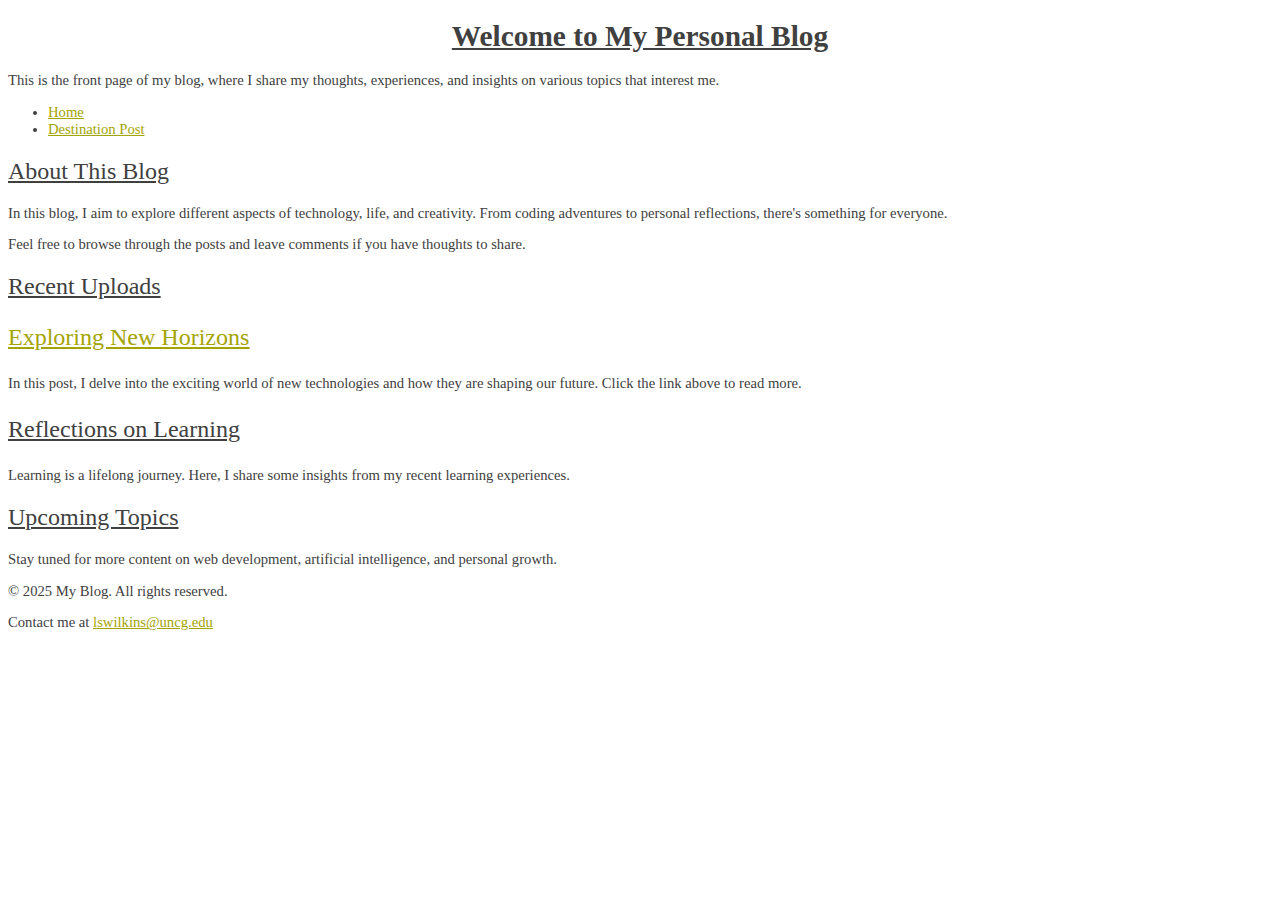
<file: index.html>
<!DOCTYPE html>
<html lang="en">

<!-- For the features I have implemented they are the background image for the destination page and added
the List Bullet for the visitor tips part of the index page -->



<head>
    <meta charset="UTF-8">
    <meta name="viewport" content="width=device-width, initial-scale=1.0">
    <title>Index</title>
    <link rel="stylesheet" href="style.css">
</head>

<body>
    <header>
        <h1>Welcome to My Personal Blog</h1>
        <p>This is the front page of my blog, where I share my thoughts, experiences, and insights on various topics
            that interest me.</p>
    </header>

    <nav>
        <ul>
            <li><a href="index.html">Home</a></li>
            <li><a href="destination.html"> Destination Post</a></li>
        </ul>
    </nav>

    <main>
        <section>
            <h2>About This Blog</h2>
            <p>In this blog, I aim to explore different aspects of technology, life, and creativity. From coding
                adventures to personal reflections, there's something for everyone.</p>
            <p>Feel free to browse through the posts and leave comments if you have thoughts to share.</p>
        </section>

        <section>
            <h2>Recent Uploads</h2>
            <article>
                <h3><a href="destination.html">Exploring New Horizons</a></h3>
                <p>In this post, I delve into the exciting world of new technologies and how they are shaping our
                    future. Click the link above to read more.</p>
            </article>
            <article>
                <h3>Reflections on Learning</h3>
                <p>Learning is a lifelong journey. Here, I share some insights from my recent learning experiences.</p>
            </article>
        </section>

        <section>
            <h2>Upcoming Topics</h2>
            <p>Stay tuned for more content on web development, artificial intelligence, and personal growth.</p>
        </section>
    </main>

    <footer>
        <p>&copy; 2025 My Blog. All rights reserved.</p>
        <p>Contact me at <a href="mailto:lswilkins@uncg.edu">lswilkins@uncg.edu</a></p>
    </footer>
</body>

</html>
</file>
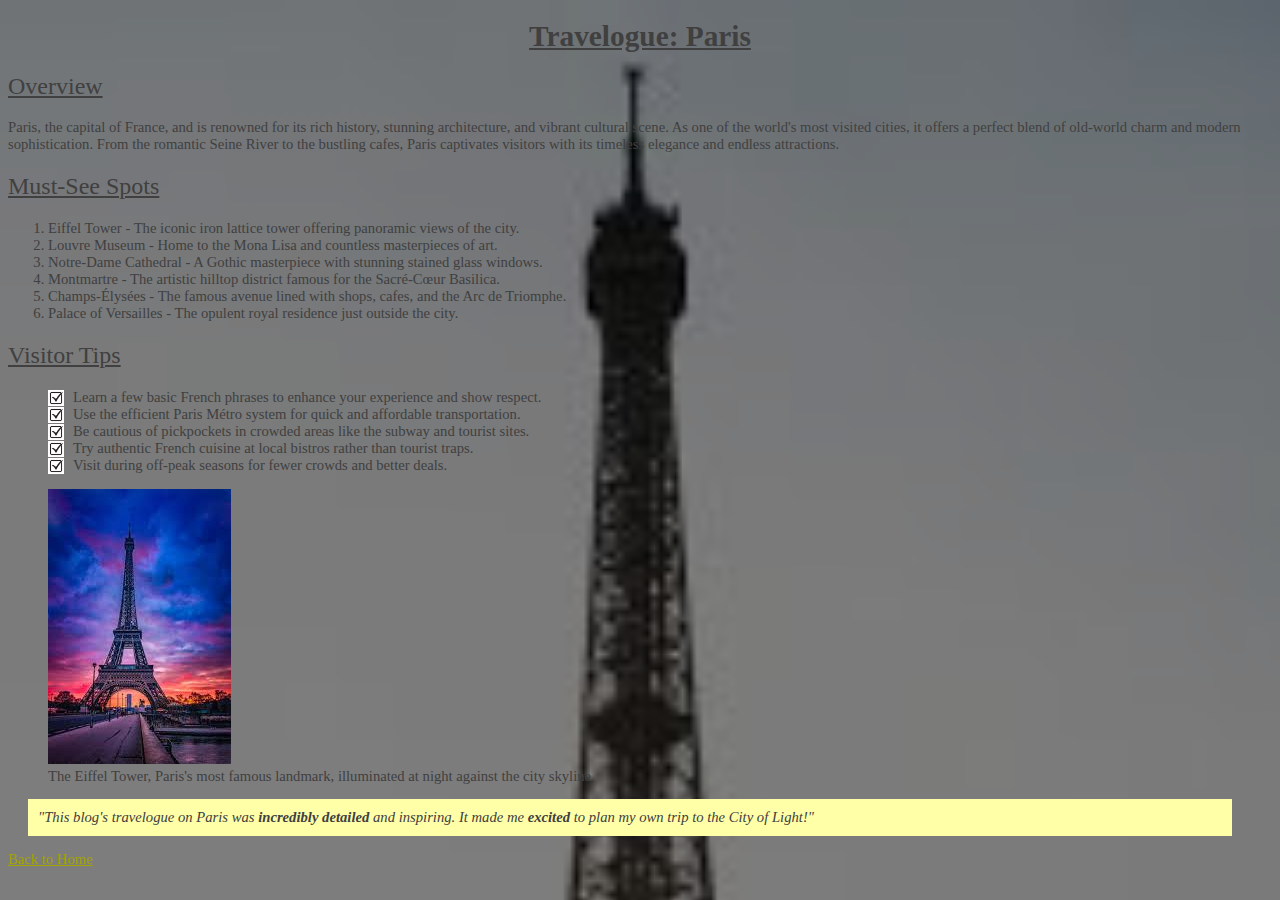
<file: destination.html>
<!DOCTYPE html>
<html lang="en">

<head>
    <meta charset="UTF-8">
    <meta name="viewport" content="width=device-width, initial-scale=1.0">
    <title>Destination</title>
    <link rel="stylesheet" href="style.css">
</head>

<body class="destination-bg">
    <h1>Travelogue: Paris</h1>

    <h2>Overview</h2>
    <p>Paris, the capital of France, and is renowned for its rich history, stunning architecture, and vibrant cultural
        scene. As one of the world's most visited cities, it offers a perfect blend of old-world charm and modern
        sophistication. From the romantic Seine River to the bustling cafes, Paris captivates visitors with its timeless
        elegance and endless attractions.</p>

    <h2>Must-See Spots</h2>
    <ol>
        <li>Eiffel Tower - The iconic iron lattice tower offering panoramic views of the city.</li>
        <li>Louvre Museum - Home to the Mona Lisa and countless masterpieces of art.</li>
        <li>Notre-Dame Cathedral - A Gothic masterpiece with stunning stained glass windows.</li>
        <li>Montmartre - The artistic hilltop district famous for the Sacré-Cœur Basilica.</li>
        <li>Champs-Élysées - The famous avenue lined with shops, cafes, and the Arc de Triomphe.</li>
        <li>Palace of Versailles - The opulent royal residence just outside the city.</li>
    </ol>

    <h2>Visitor Tips</h2>
    <ul class="visitor-tips">
        <li>Learn a few basic French phrases to enhance your experience and show respect.</li>
        <li>Use the efficient Paris Métro system for quick and affordable transportation.</li>
        <li>Be cautious of pickpockets in crowded areas like the subway and tourist sites.</li>
        <li>Try authentic French cuisine at local bistros rather than tourist traps.</li>
        <li>Visit during off-peak seasons for fewer crowds and better deals.</li>
    </ul>

    <figure>
        <img src="images/destination1.jpg" alt="Eiffel Tower at sunset">
        <figcaption>The Eiffel Tower, Paris's most famous landmark, illuminated at night against the city skyline.
        </figcaption>
    </figure>

    <blockquote>
        "This blog's travelogue on Paris was <strong>incredibly detailed</strong> and inspiring. It made me
        <strong>excited</strong> to plan my own trip to the City of Light!"
    </blockquote>

    <p><a href="index.html">Back to Home</a></p>
</body>

</html>
</file>
<file: style.css>
body {
    background-color: white;
    color: #404040;
    font-size: 11pt;
    font-family: Georgia, Garamond, serif;
}

body.destination-bg {
    background: linear-gradient(rgba(0, 0, 0, 0.5), rgba(0, 0, 0, 0.5)), url('images/destination4.jpg');
    background-repeat: no-repeat;
    background-attachment: fixed;
    background-size: cover;
}

h1 {
    text-align: center;
    font-size: 22pt;
    font-weight: bold;
    text-decoration: underline;
}

h2,
h3 {
    text-align: left;
    font-size: 18pt;
    font-weight: normal;
    text-decoration: underline;
}

a {
    color: #A4A400;
}

blockquote {
    font-style: italic;
    background-color: #FFFFA8;
    margin-left: 20px;
    padding: 10px;
}

ul.visitor-tips {
    list-style-type: none;
}

ul.visitor-tips li {
    background-image: url('images/checkmark.png');
    background-repeat: no-repeat;
    background-position: 0 50%;
    background-size: 16px 16px;
    padding-left: 25px;
}
</file>
